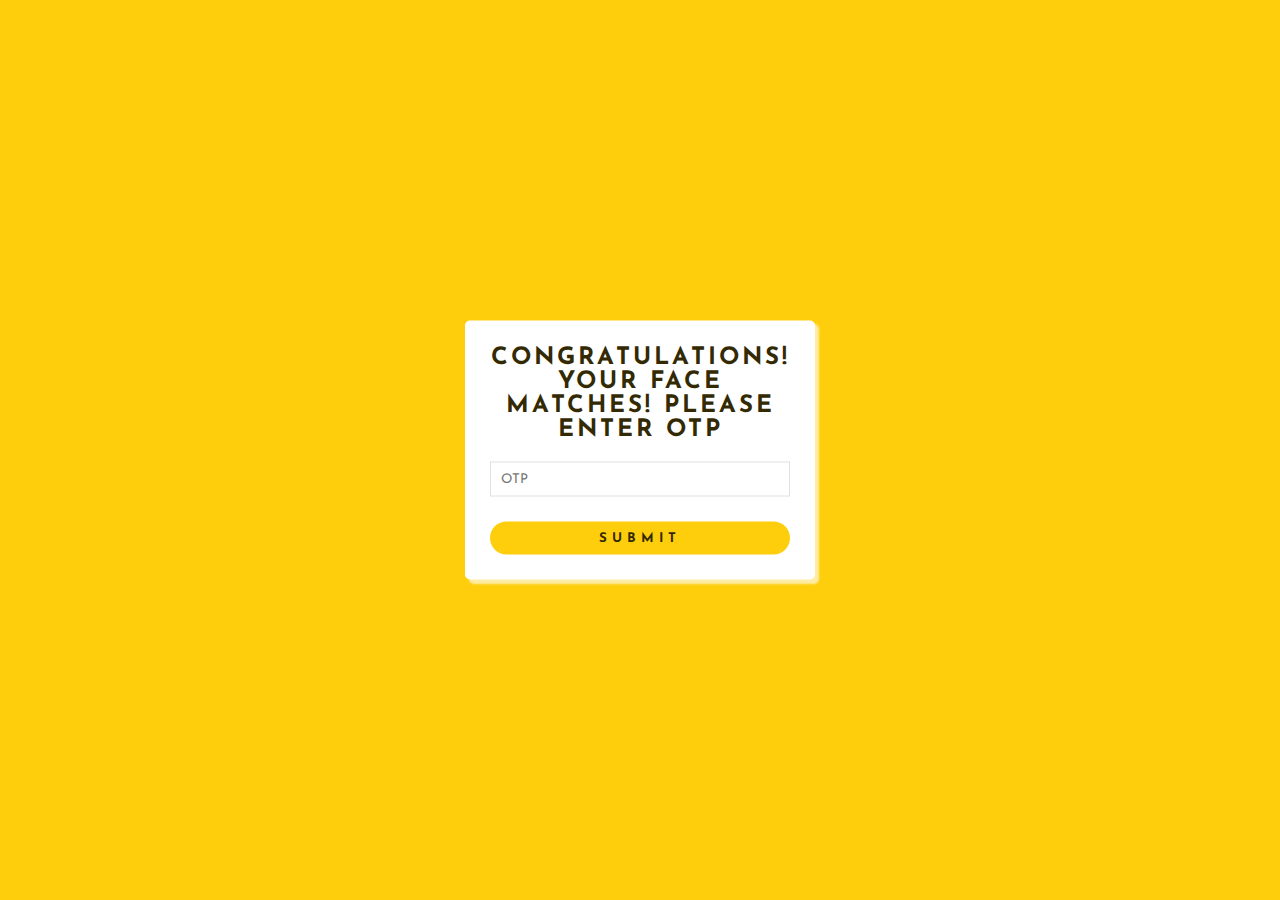
<file: smartdoorverify/index.html>
<!DOCTYPE html>
<html lang="en">

<head>
  <meta charset="UTF-8">
  <title>Enter OTP</title>

  <link rel="stylesheet" href="styles.css">
  <script type="text/javascript" src="https://code.jquery.com/jquery-2.1.4.js"></script>
  <meta http-equiv="Content-Type" content="text/html; charset=utf-8" />
  <script src="https://ajax.googleapis.com/ajax/libs/jquery/2.1.1/jquery.min.js"></script>
  <script type="text/javascript" src="lib/axios/dist/axios.standalone.js"></script>
 <script type="text/javascript" src="lib/CryptoJS/rollups/hmac-sha256.js"></script>
 <script type="text/javascript" src="lib/CryptoJS/rollups/sha256.js"></script>
 <script type="text/javascript" src="lib/CryptoJS/components/hmac.js"></script>
 <script type="text/javascript" src="lib/CryptoJS/components/enc-base64.js"></script>
 <script type="text/javascript" src="lib/url-template/url-template.js"></script>
 <script type="text/javascript" src="lib/apiGatewayCore/sigV4Client.js"></script>
 <script type="text/javascript" src="lib/apiGatewayCore/apiGatewayClient.js"></script>
 <script type="text/javascript" src="lib/apiGatewayCore/simpleHttpClient.js"></script>
 <script type="text/javascript" src="lib/apiGatewayCore/utils.js"></script>
 <script type="text/javascript" src="apigClient.js"></script>
</head>

<body>

  <div class="wrapper">
    <h2>Congratulations! Your face matches! Please enter OTP</h2>
    <div id="error_message"></div>
    <form>
      <div class="input_field">
        <input type="text" placeholder="OTP" id="otp">
      </div>
      <div class="btn">
        <input id="submitF" type="submit">
      </div>
    </form>
  </div>
  <script type="text/javascript" src="scripts.js"></script>
</body>
</html>
</file>
<file: smartdoorverify/styles.css>
@import url('https://fonts.googleapis.com/css?family=Josefin+Sans');

*{
  margin: 0;
  padding: 0;
  box-sizing: border-box;
  outline: none;
  font-family: 'Josefin Sans', sans-serif;
}

body{
  background: #fece0c;
}

.wrapper{
  position: absolute;
  top: 50%;
  left: 50%;
  transform: translate(-50%,-50%);
  max-width: 350px;
  width: 100%;
  background: #fff;
  padding: 25px;
  border-radius: 5px;
  box-shadow: 4px 4px 2px rgba(254,236,164,1); 
}

.wrapper h2{
  text-align: center;
  margin-bottom: 20px;
  text-transform: uppercase;
  letter-spacing: 3px;
  color: #332902;
}

.wrapper .input_field{
  margin-bottom: 10px;
}

.wrapper .input_field input[type="text"],
.wrapper textarea{
  border: 1px solid #e0e0e0;
  width: 100%;
  padding: 10px;
}

.wrapper textarea{
  resize: none;
  height: 80px;
}

.wrapper .btn input[type="submit"]{
  border: 0px;
  margin-top: 15px;
  padding: 10px;
  text-align: center;
  width: 100%;
  background: #fece0c;
  color: #332902;
  text-transform: uppercase;
  letter-spacing: 5px;
  font-weight: bold;
  border-radius: 25px;
  cursor: pointer;
}

#error_message{
  margin-bottom: 20px;
  background: #fe8b8e;
  padding: 0px;
  text-align: center;
  font-size: 14px;
  transition: all 0.5s ease;
}
</file>
